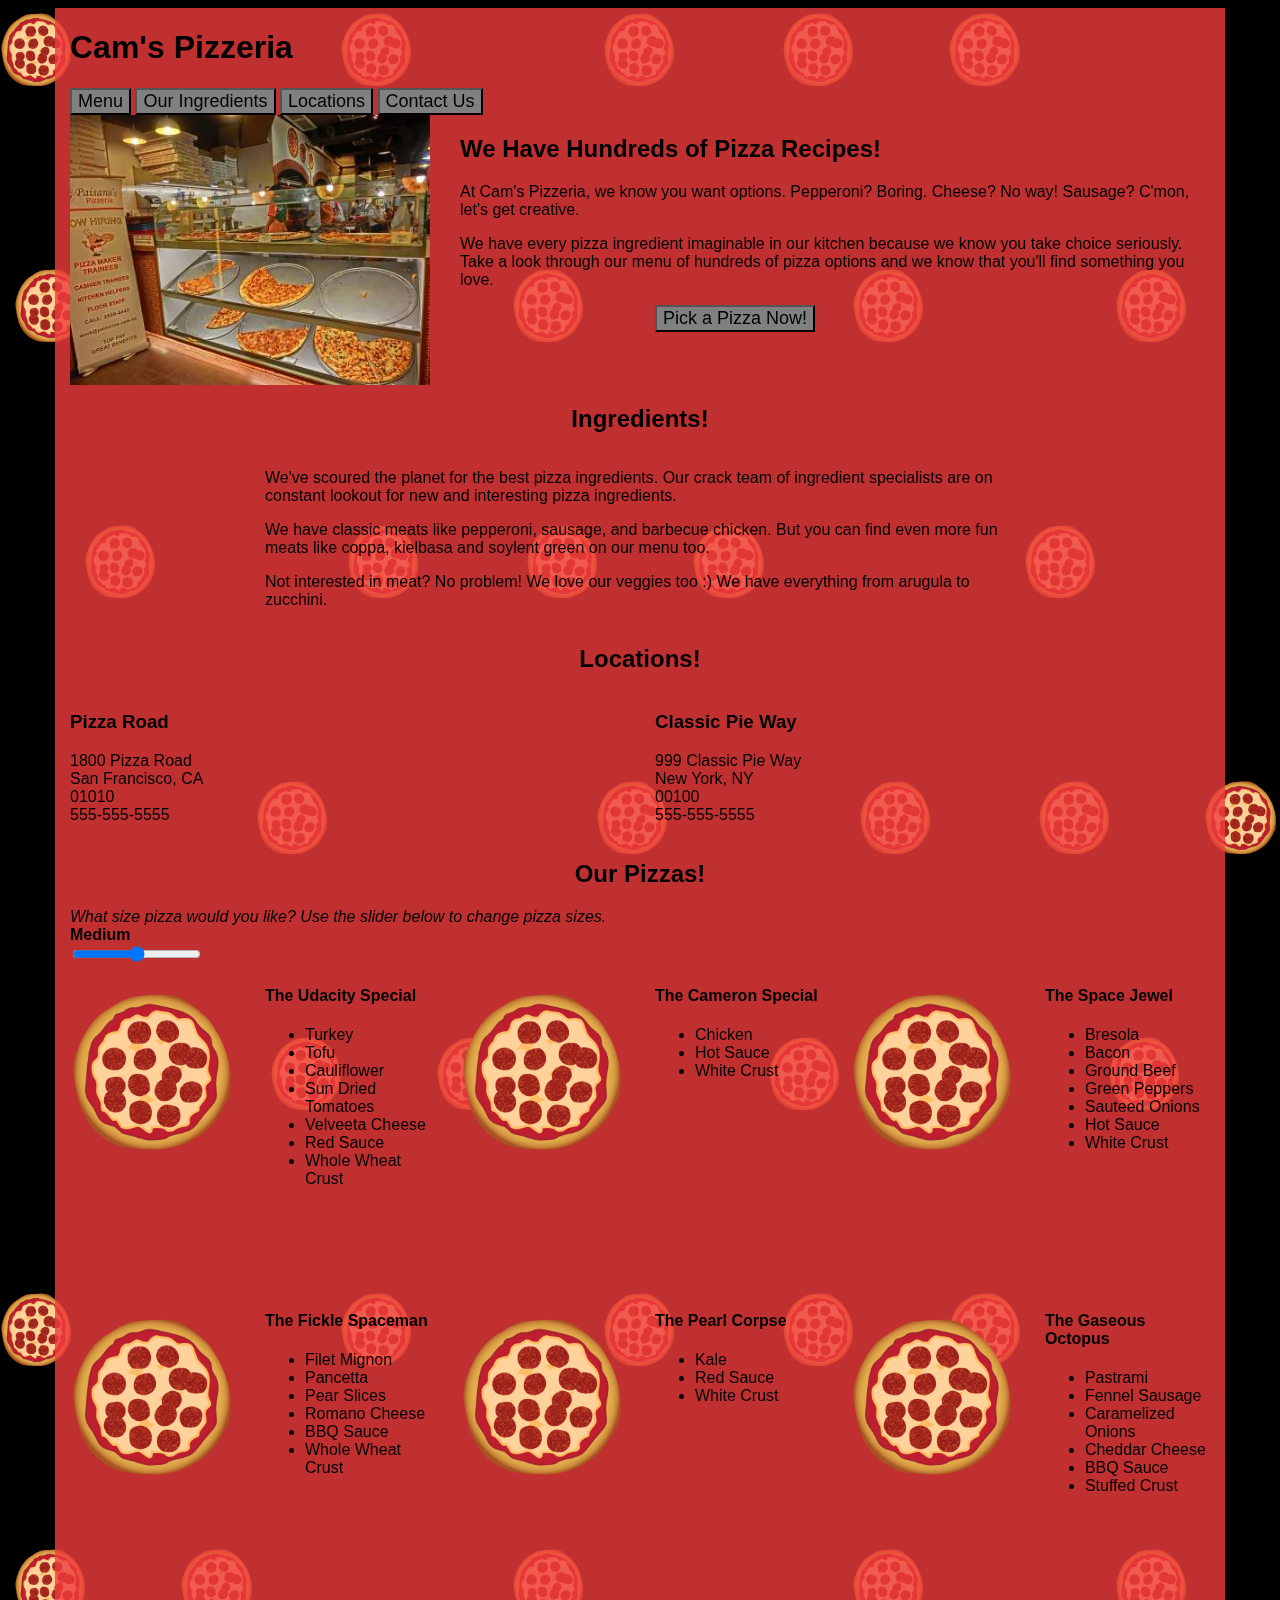
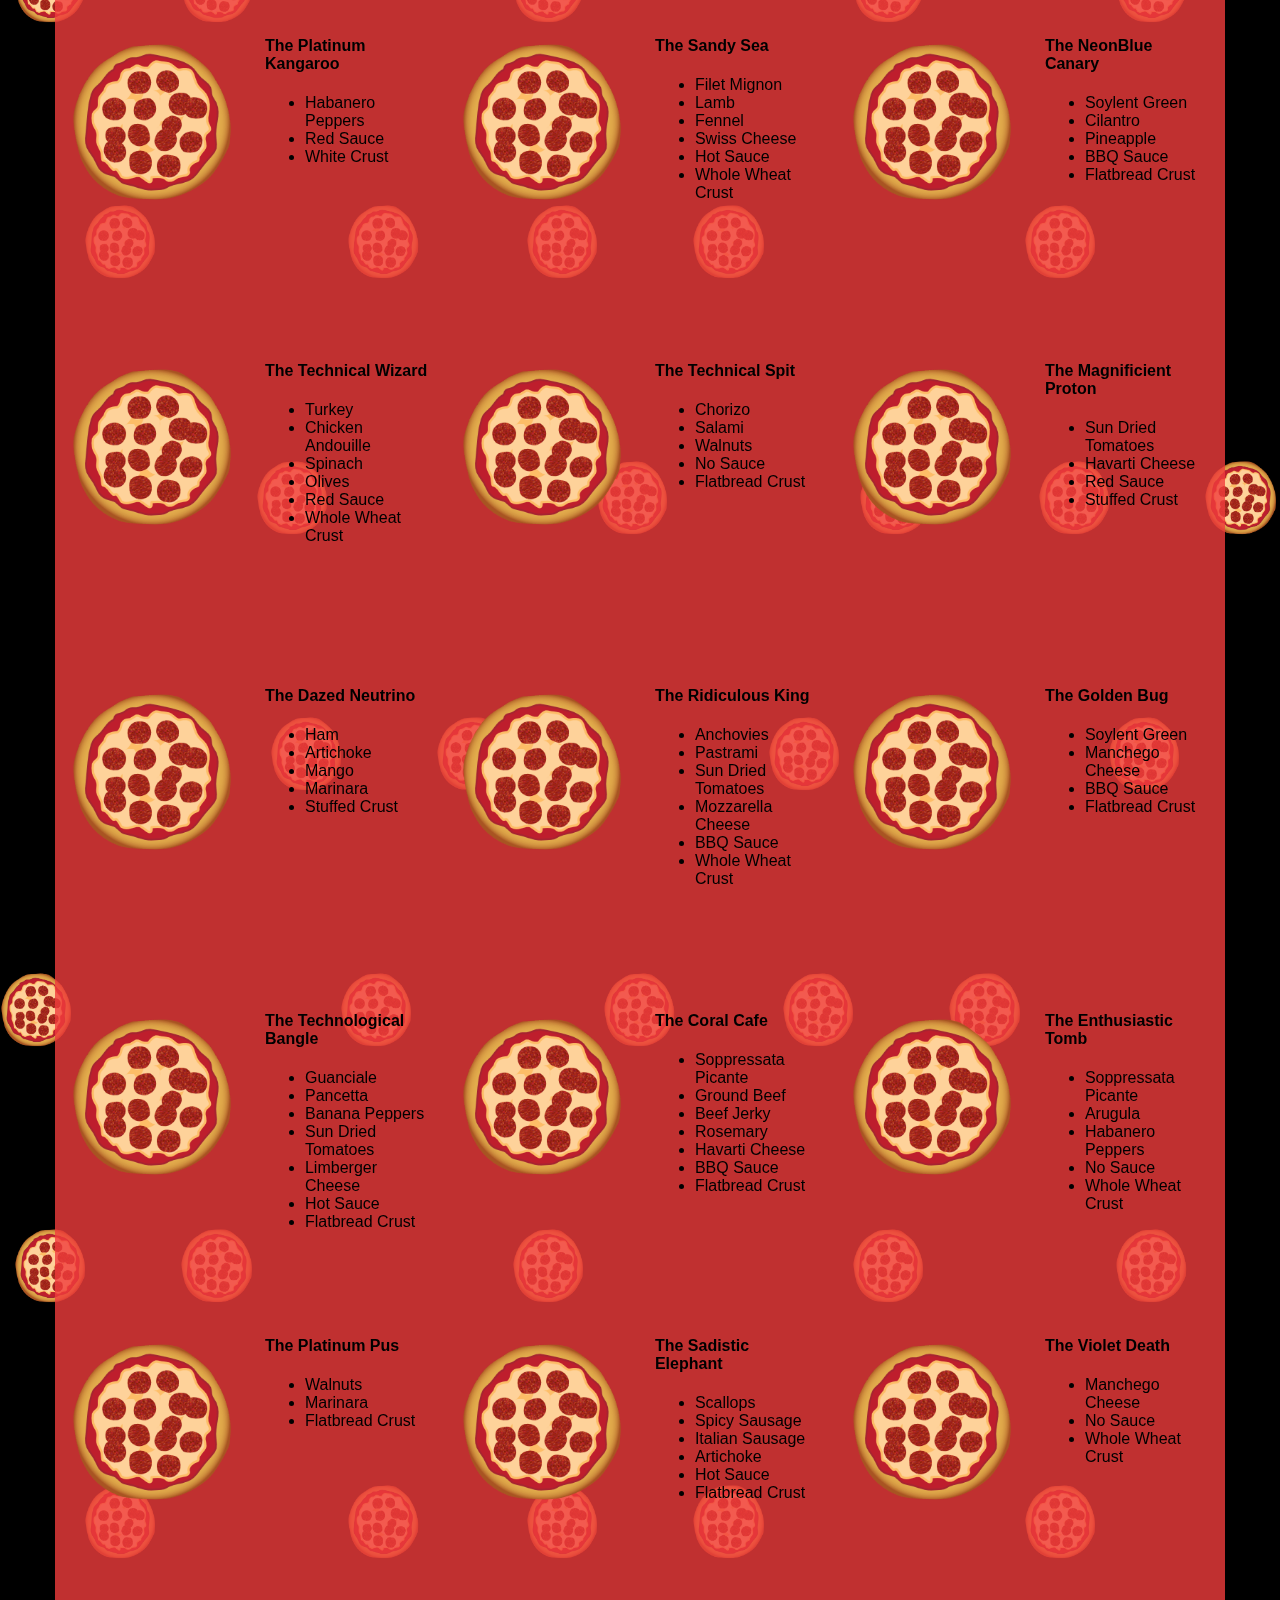
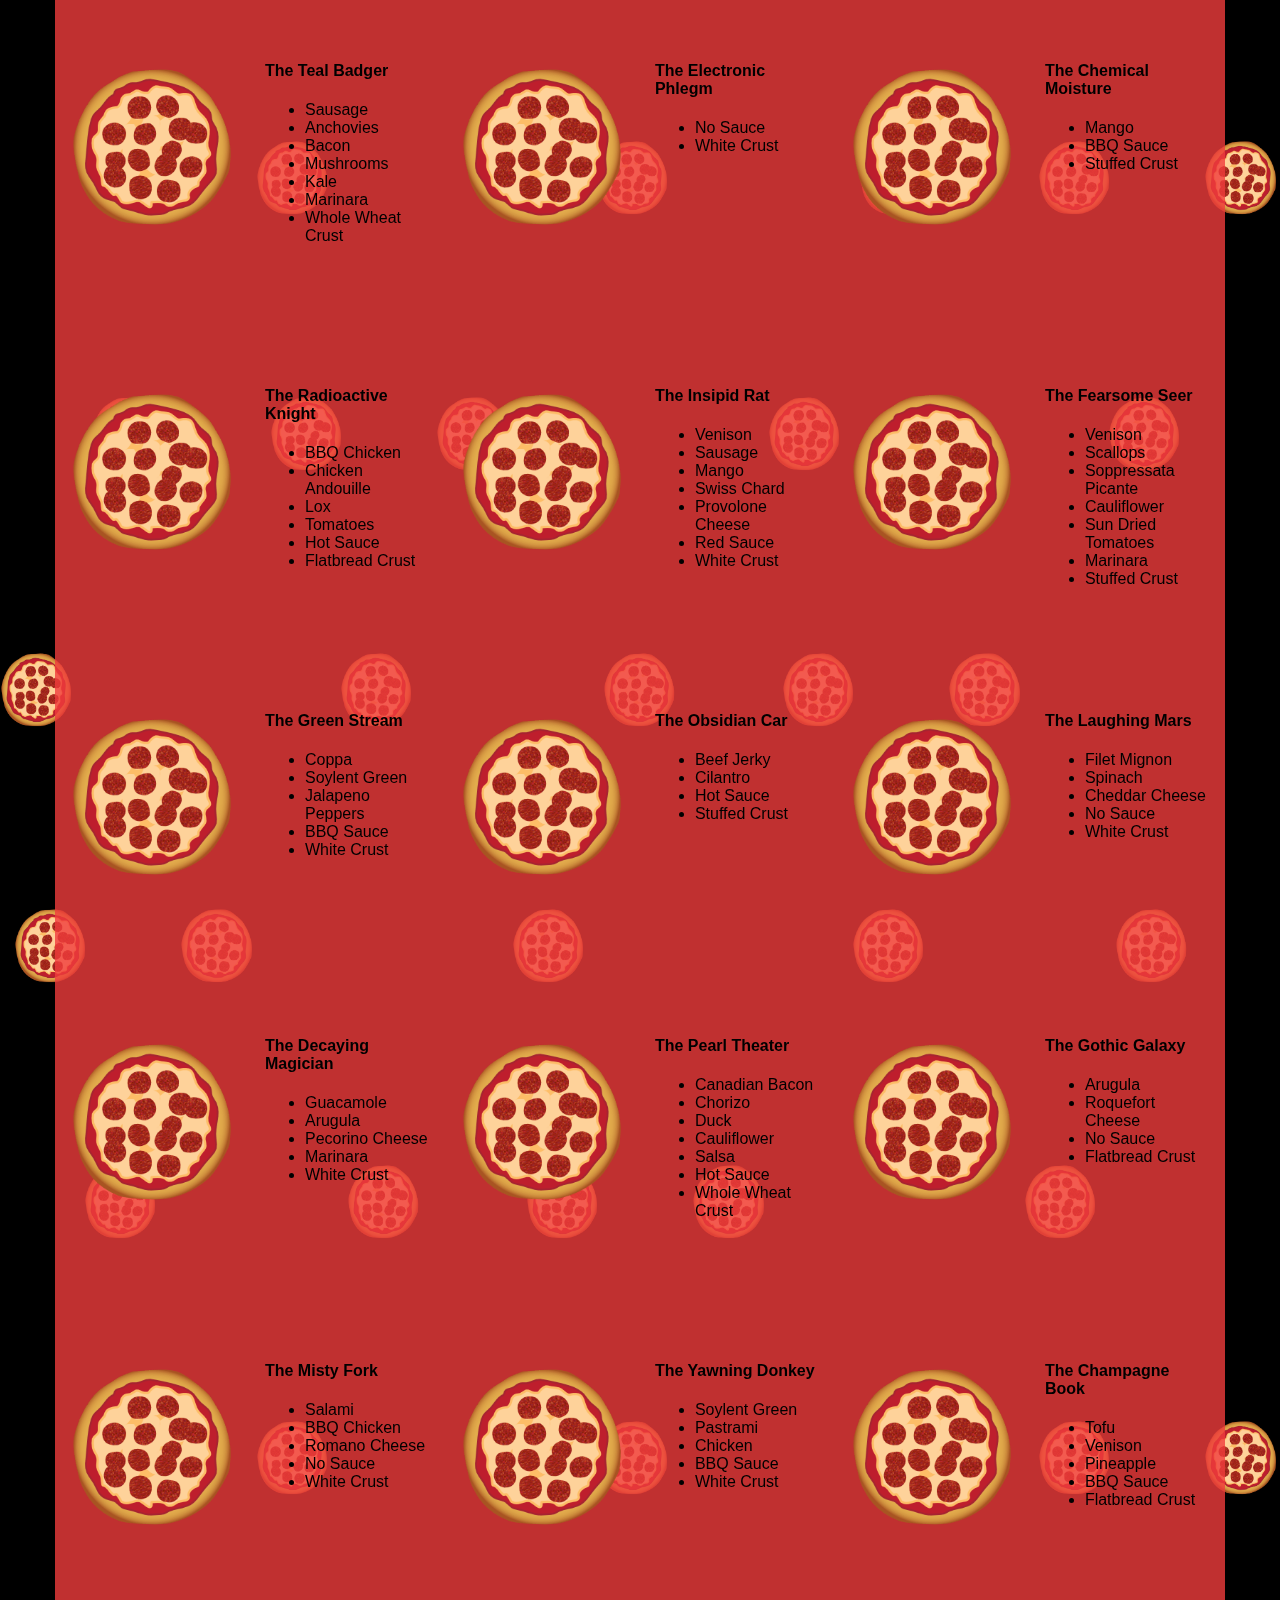
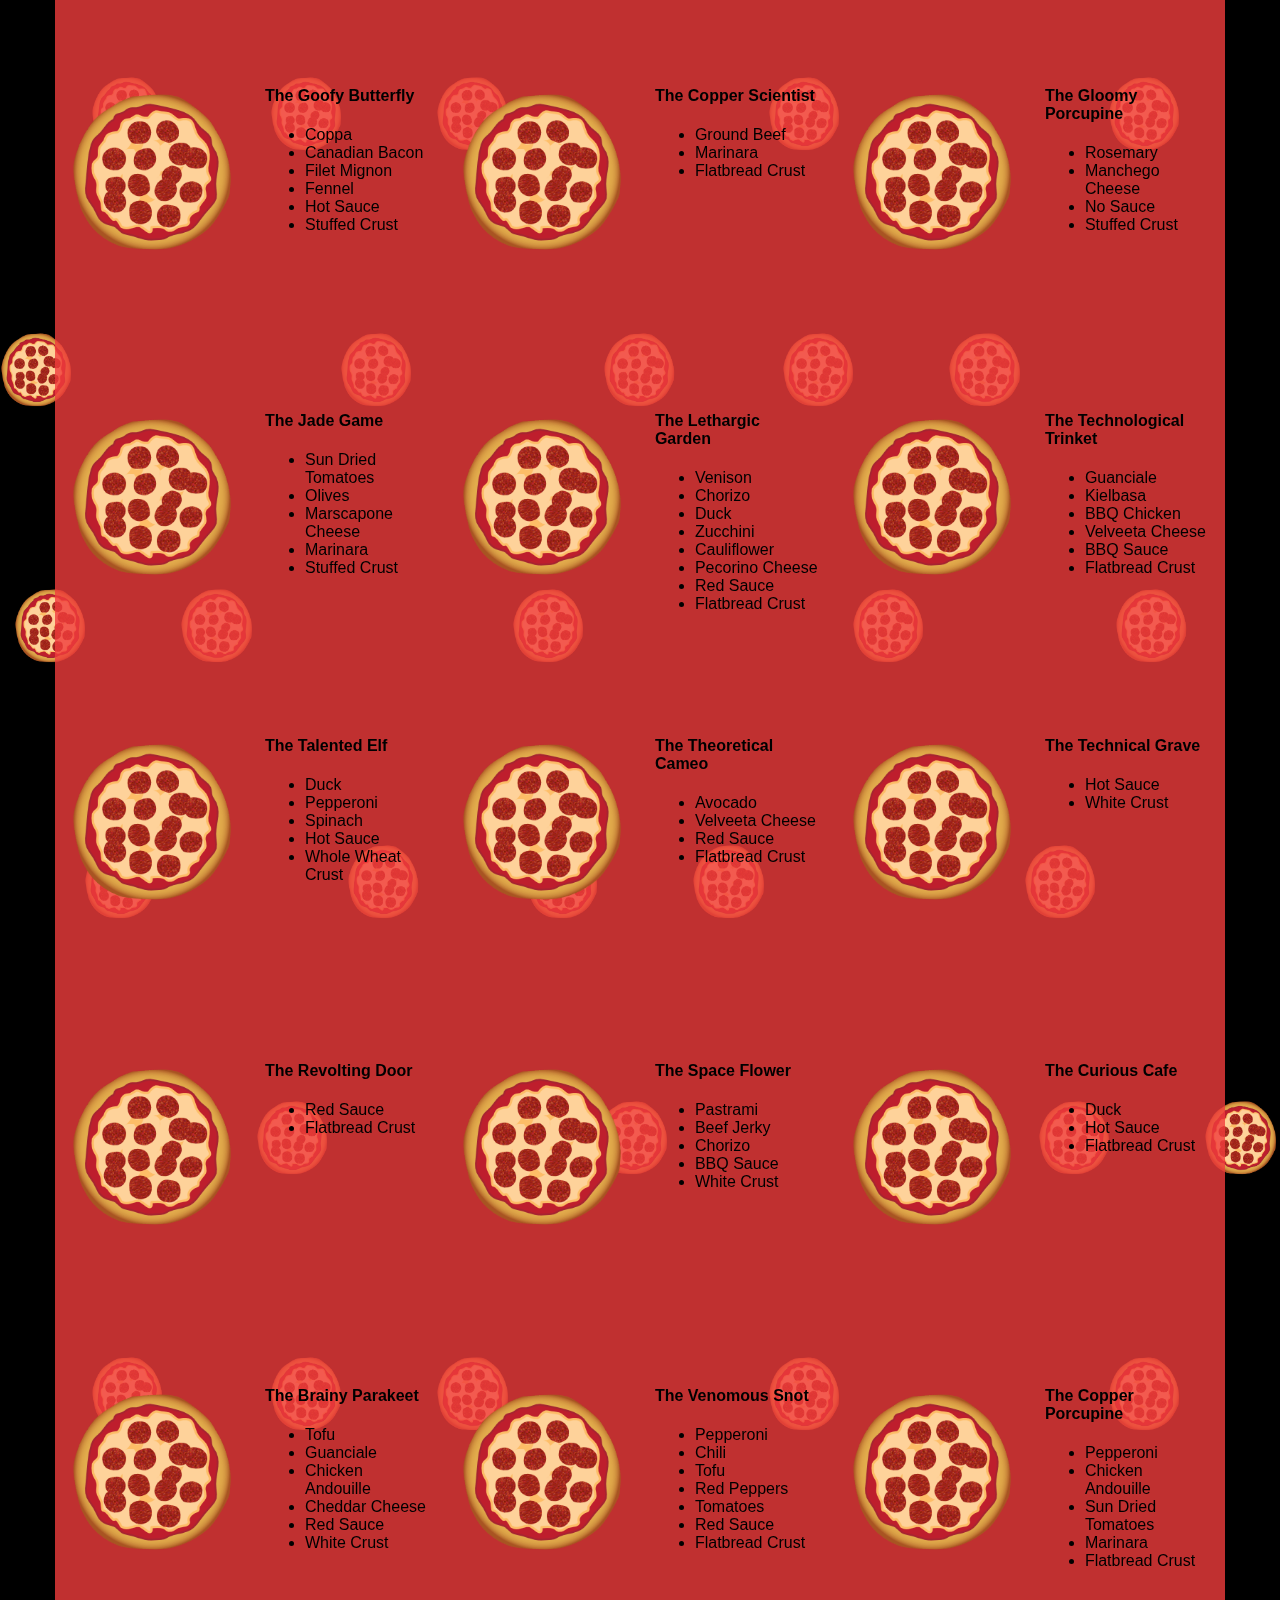
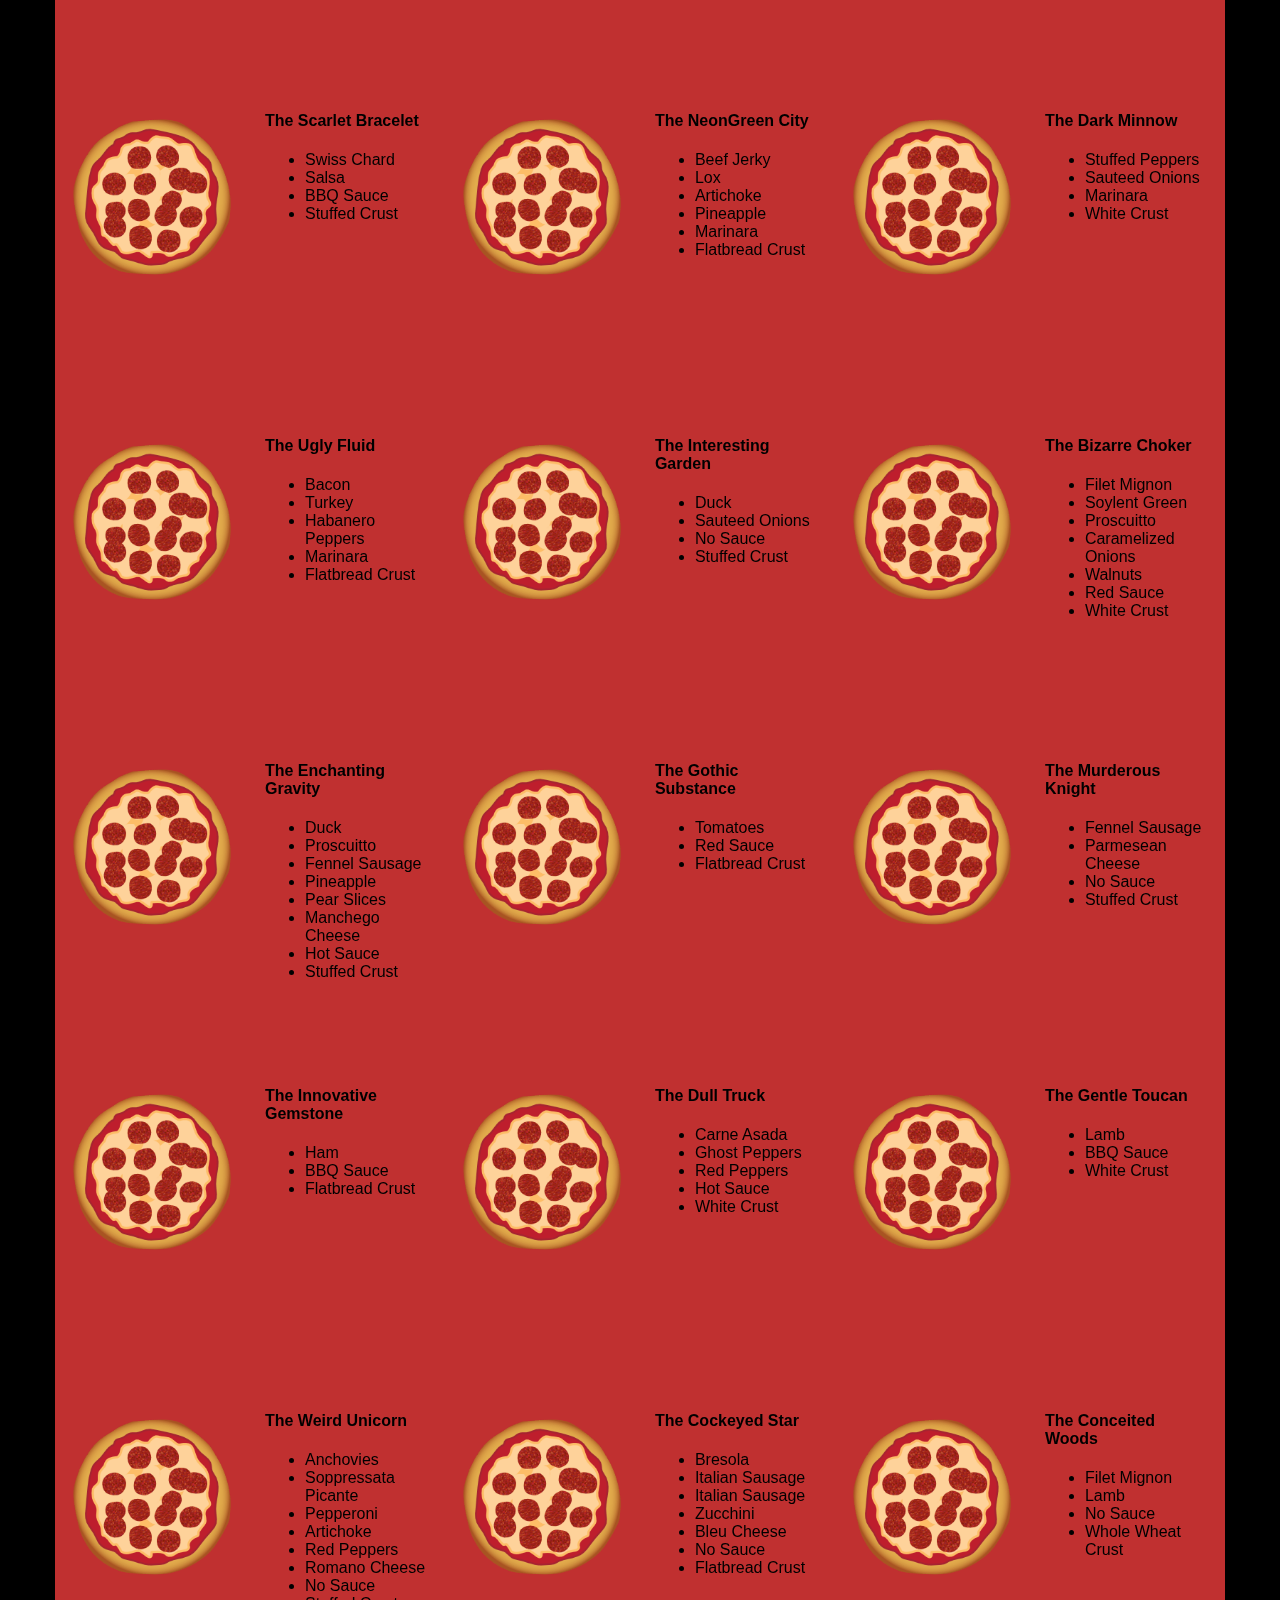
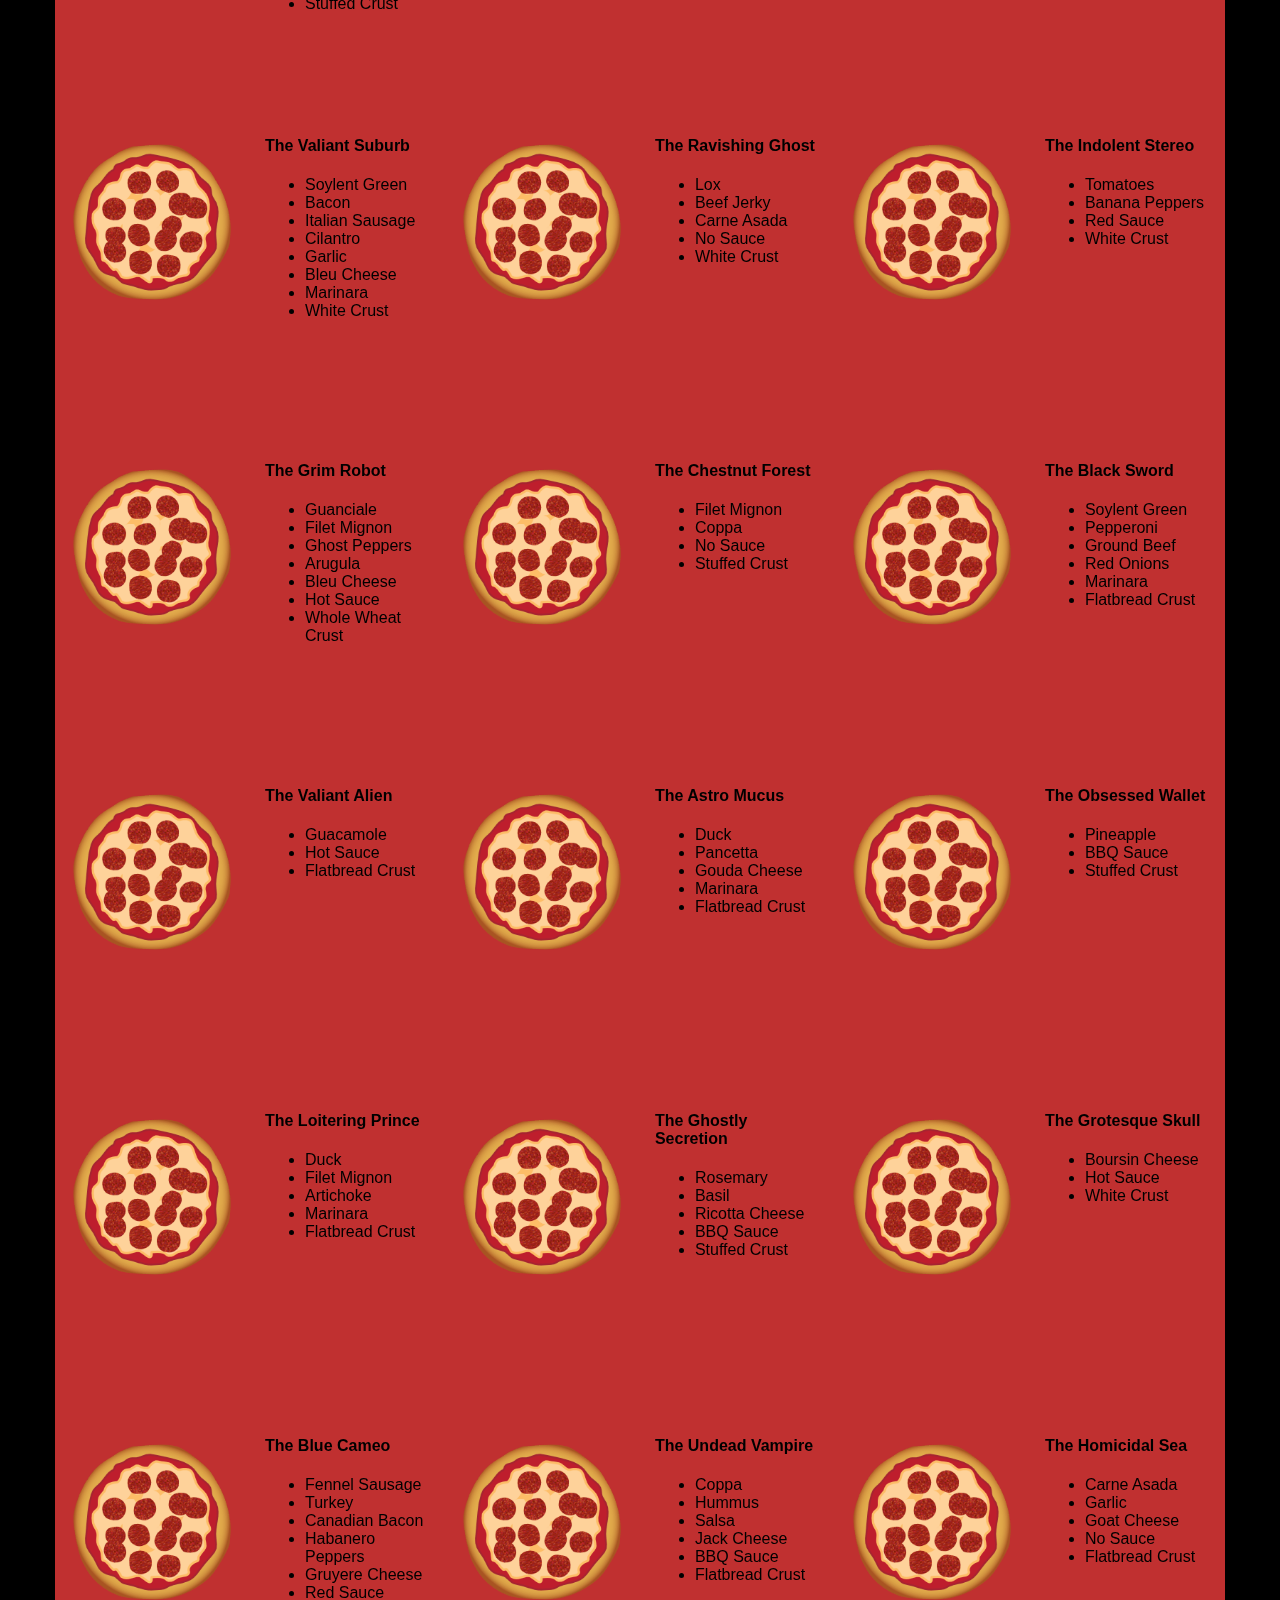
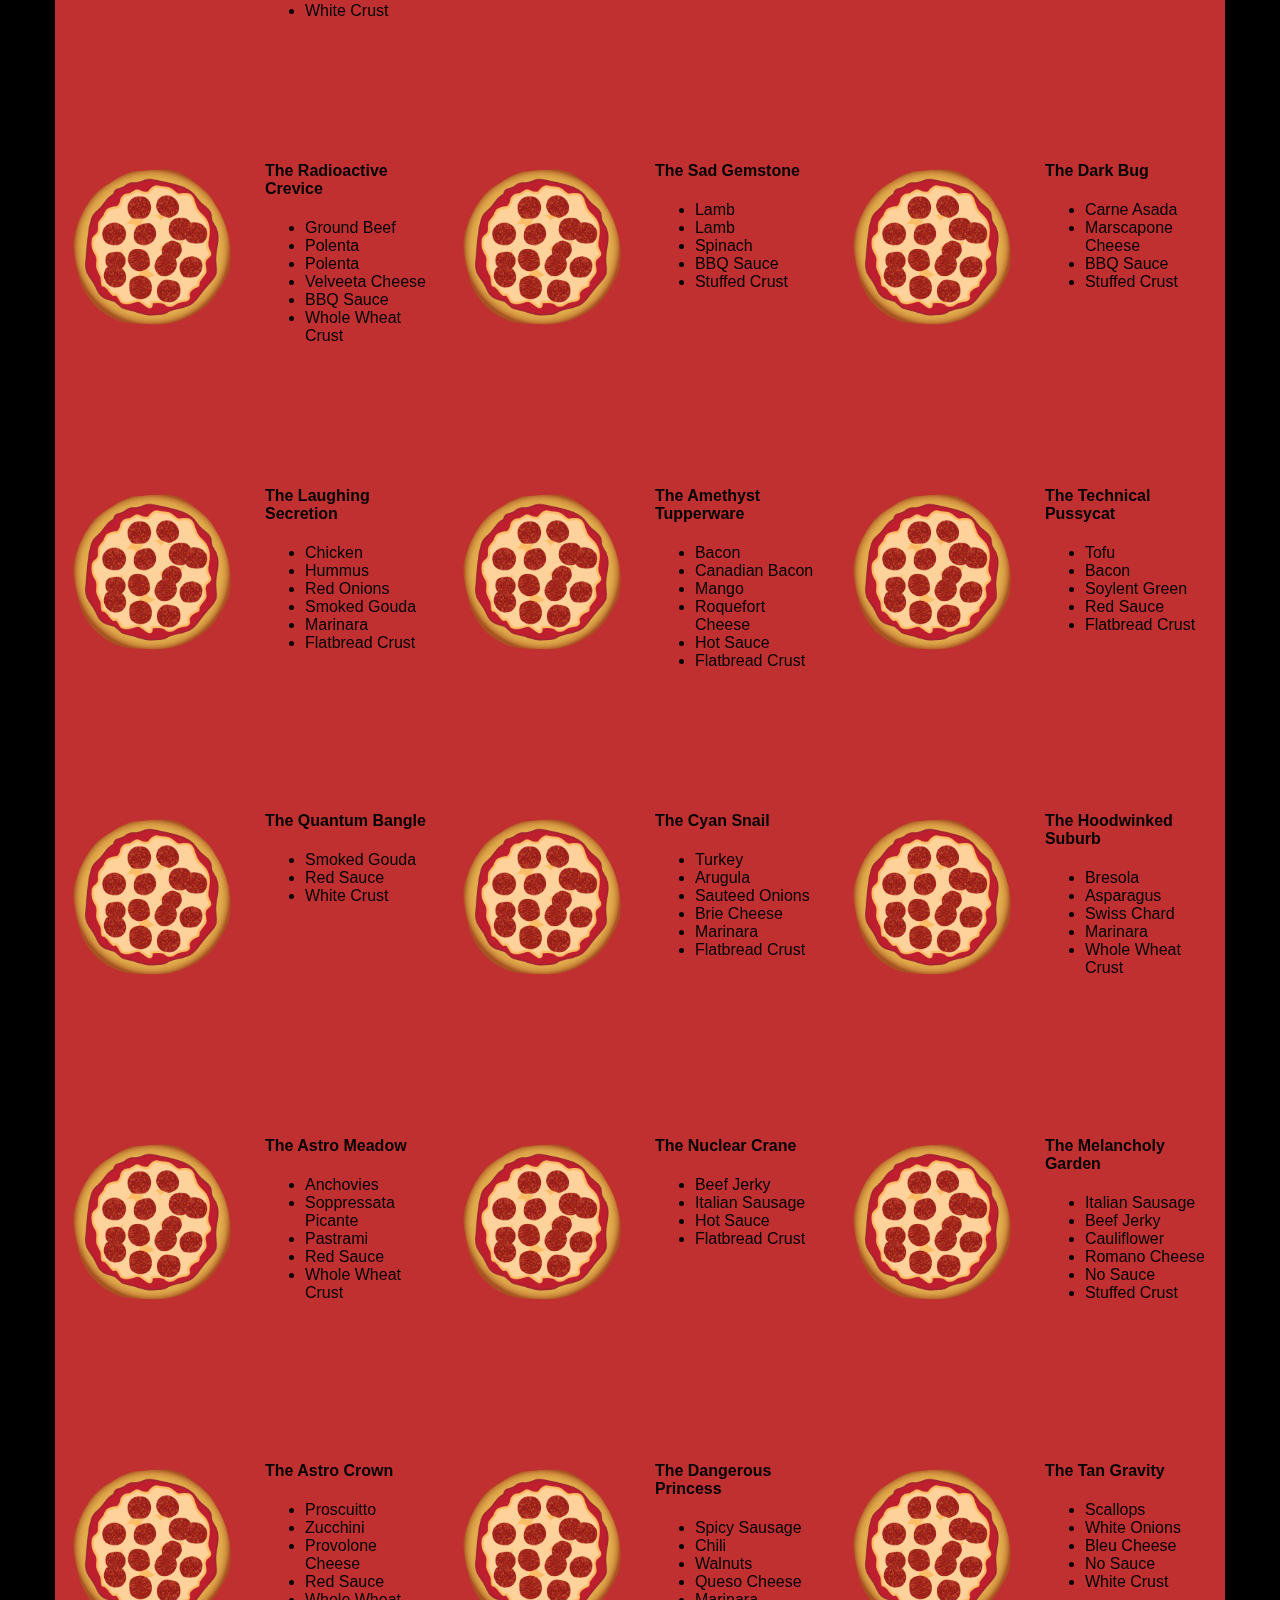
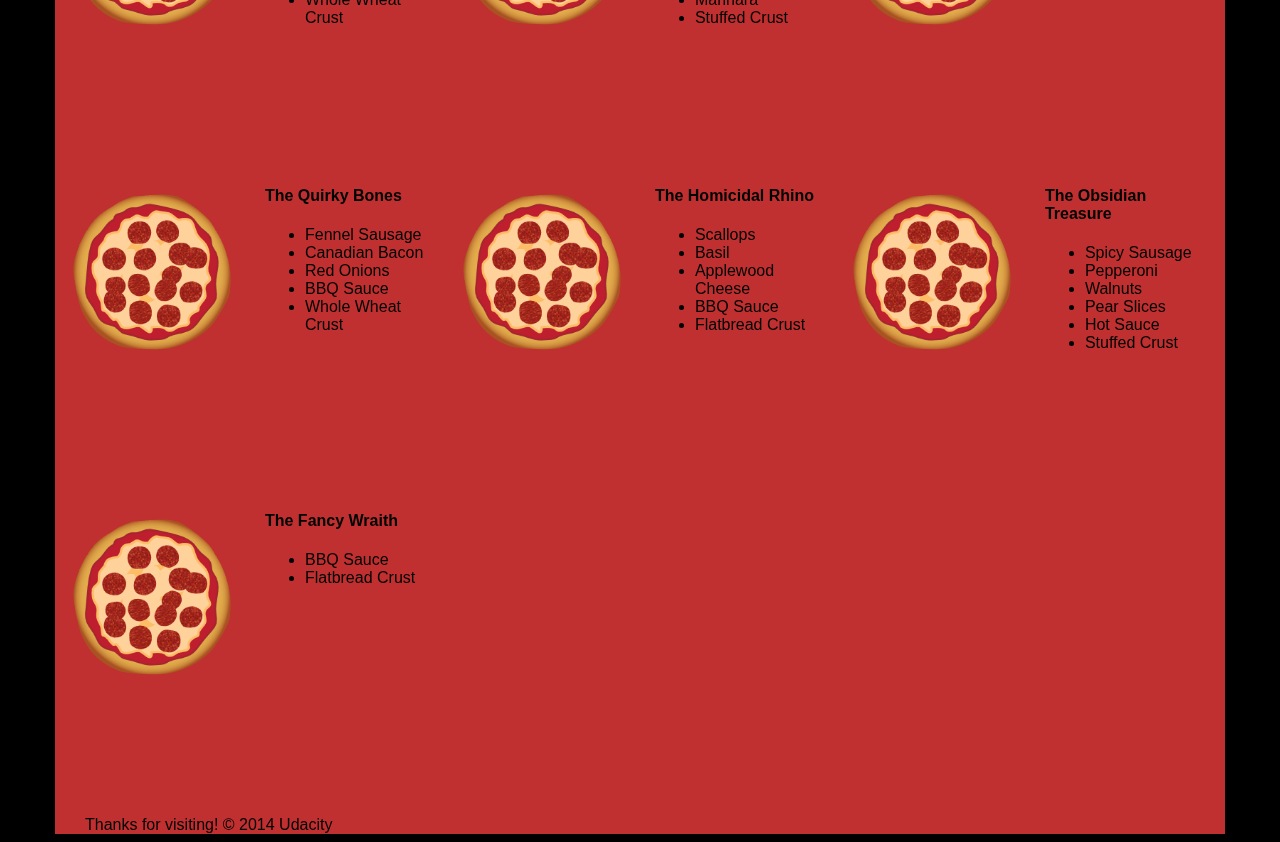
<file: views/pizza.html>
<!DOCTYPE HTML>
<html>
<head>
  <meta charset="utf-8">
  <meta name="viewport" content="width=device-width, initial-scale=1">
  <style>
    *{-webkit-box-sizing:border-box;-moz-box-sizing:border-box;-box-sizing:border-box}body{font-family:"Trebuchet MS",Helvetica,sans-serif;background:#000}input{background:grey;font-size:18px}form{display:inline-block}.centered{text-align:center}#pizzaSize{font-weight:800}.mover{position:fixed;width:256px;z-index:-1}.randomPizzaContainer{float:left;display:flex}.randomPizzaContainer:after{content:"";display:table;clear:both}.container{background-color:rgba(240,60,60,.8)}
    img{vertical-align:middle}.img-responsive{display:block;width:100% \9;max-width:100%;height:auto}.img-rounded{border-radius:6px}.img-thumbnail{padding:4px;line-height:1.42857143;background-color:#fff;border:1px solid #ddd;border-radius:4px;-webkit-transition:all .2s ease-in-out;-o-transition:all .2s ease-in-out;transition:all .2s ease-in-out;display:inline-block;width:100% \9;max-width:100%;height:auto}.img-circle{border-radius:50%}hr{margin-top:20px;margin-bottom:20px;border:0;border-top:1px solid #eee}.sr-only{position:absolute;width:1px;height:1px;margin:-1px;padding:0;overflow:hidden;clip:rect(0,0,0,0);border:0}.sr-only-focusable:active,.sr-only-focusable:focus{position:static;width:auto;height:auto;margin:0;overflow:visible;clip:auto}.container{margin-right:auto;margin-left:auto;padding-left:15px;padding-right:15px}@media(min-width:768px){.container{width:750px}}@media(min-width:992px){.container{width:970px}}@media(min-width:1200px){.container{width:1170px}}.container-fluid{margin-right:auto;margin-left:auto;padding-left:15px;padding-right:15px}.row{margin-left:-15px;margin-right:-15px}.col-xs-1,.col-sm-1,.col-md-1,.col-lg-1,.col-xs-2,.col-sm-2,.col-md-2,.col-lg-2,.col-xs-3,.col-sm-3,.col-md-3,.col-lg-3,.col-xs-4,.col-sm-4,.col-md-4,.col-lg-4,.col-xs-5,.col-sm-5,.col-md-5,.col-lg-5,.col-xs-6,.col-sm-6,.col-md-6,.col-lg-6,.col-xs-7,.col-sm-7,.col-md-7,.col-lg-7,.col-xs-8,.col-sm-8,.col-md-8,.col-lg-8,.col-xs-9,.col-sm-9,.col-md-9,.col-lg-9,.col-xs-10,.col-sm-10,.col-md-10,.col-lg-10,.col-xs-11,.col-sm-11,.col-md-11,.col-lg-11,.col-xs-12,.col-sm-12,.col-md-12,.col-lg-12{position:relative;min-height:1px;padding-left:15px;padding-right:15px}.col-xs-1,.col-xs-2,.col-xs-3,.col-xs-4,.col-xs-5,.col-xs-6,.col-xs-7,.col-xs-8,.col-xs-9,.col-xs-10,.col-xs-11,.col-xs-12{float:left}.col-xs-12{width:100%}.col-xs-11{width:91.66666667%}.col-xs-10{width:83.33333333%}.col-xs-9{width:75%}.col-xs-8{width:66.66666667%}.col-xs-7{width:58.33333333%}.col-xs-6{width:50%}.col-xs-5{width:41.66666667%}.col-xs-4{width:33.33333333%}.col-xs-3{width:25%}.col-xs-2{width:16.66666667%}.col-xs-1{width:8.33333333%}.col-xs-pull-12{right:100%}.col-xs-pull-11{right:91.66666667%}.col-xs-pull-10{right:83.33333333%}.col-xs-pull-9{right:75%}.col-xs-pull-8{right:66.66666667%}.col-xs-pull-7{right:58.33333333%}.col-xs-pull-6{right:50%}.col-xs-pull-5{right:41.66666667%}.col-xs-pull-4{right:33.33333333%}.col-xs-pull-3{right:25%}.col-xs-pull-2{right:16.66666667%}.col-xs-pull-1{right:8.33333333%}.col-xs-pull-0{right:auto}.col-xs-push-12{left:100%}.col-xs-push-11{left:91.66666667%}.col-xs-push-10{left:83.33333333%}.col-xs-push-9{left:75%}.col-xs-push-8{left:66.66666667%}.col-xs-push-7{left:58.33333333%}.col-xs-push-6{left:50%}.col-xs-push-5{left:41.66666667%}.col-xs-push-4{left:33.33333333%}.col-xs-push-3{left:25%}.col-xs-push-2{left:16.66666667%}.col-xs-push-1{left:8.33333333%}.col-xs-push-0{left:auto}.col-xs-offset-12{margin-left:100%}.col-xs-offset-11{margin-left:91.66666667%}.col-xs-offset-10{margin-left:83.33333333%}.col-xs-offset-9{margin-left:75%}.col-xs-offset-8{margin-left:66.66666667%}.col-xs-offset-7{margin-left:58.33333333%}.col-xs-offset-6{margin-left:50%}.col-xs-offset-5{margin-left:41.66666667%}.col-xs-offset-4{margin-left:33.33333333%}.col-xs-offset-3{margin-left:25%}.col-xs-offset-2{margin-left:16.66666667%}.col-xs-offset-1{margin-left:8.33333333%}.col-xs-offset-0{margin-left:0}@media(min-width:768px){.col-sm-1,.col-sm-2,.col-sm-3,.col-sm-4,.col-sm-5,.col-sm-6,.col-sm-7,.col-sm-8,.col-sm-9,.col-sm-10,.col-sm-11,.col-sm-12{float:left}.col-sm-12{width:100%}.col-sm-11{width:91.66666667%}.col-sm-10{width:83.33333333%}.col-sm-9{width:75%}.col-sm-8{width:66.66666667%}.col-sm-7{width:58.33333333%}.col-sm-6{width:50%}.col-sm-5{width:41.66666667%}.col-sm-4{width:33.33333333%}.col-sm-3{width:25%}.col-sm-2{width:16.66666667%}.col-sm-1{width:8.33333333%}.col-sm-pull-12{right:100%}.col-sm-pull-11{right:91.66666667%}.col-sm-pull-10{right:83.33333333%}.col-sm-pull-9{right:75%}.col-sm-pull-8{right:66.66666667%}.col-sm-pull-7{right:58.33333333%}.col-sm-pull-6{right:50%}.col-sm-pull-5{right:41.66666667%}.col-sm-pull-4{right:33.33333333%}.col-sm-pull-3{right:25%}.col-sm-pull-2{right:16.66666667%}.col-sm-pull-1{right:8.33333333%}.col-sm-pull-0{right:auto}.col-sm-push-12{left:100%}.col-sm-push-11{left:91.66666667%}.col-sm-push-10{left:83.33333333%}.col-sm-push-9{left:75%}.col-sm-push-8{left:66.66666667%}.col-sm-push-7{left:58.33333333%}.col-sm-push-6{left:50%}.col-sm-push-5{left:41.66666667%}.col-sm-push-4{left:33.33333333%}.col-sm-push-3{left:25%}.col-sm-push-2{left:16.66666667%}.col-sm-push-1{left:8.33333333%}.col-sm-push-0{left:auto}.col-sm-offset-12{margin-left:100%}.col-sm-offset-11{margin-left:91.66666667%}.col-sm-offset-10{margin-left:83.33333333%}.col-sm-offset-9{margin-left:75%}.col-sm-offset-8{margin-left:66.66666667%}.col-sm-offset-7{margin-left:58.33333333%}.col-sm-offset-6{margin-left:50%}.col-sm-offset-5{margin-left:41.66666667%}.col-sm-offset-4{margin-left:33.33333333%}.col-sm-offset-3{margin-left:25%}.col-sm-offset-2{margin-left:16.66666667%}.col-sm-offset-1{margin-left:8.33333333%}.col-sm-offset-0{margin-left:0}}@media(min-width:992px){.col-md-1,.col-md-2,.col-md-3,.col-md-4,.col-md-5,.col-md-6,.col-md-7,.col-md-8,.col-md-9,.col-md-10,.col-md-11,.col-md-12{float:left}.col-md-12{width:100%}.col-md-11{width:91.66666667%}.col-md-10{width:83.33333333%}.col-md-9{width:75%}.col-md-8{width:66.66666667%}.col-md-7{width:58.33333333%}.col-md-6{width:50%}.col-md-5{width:41.66666667%}.col-md-4{width:33.33333333%}.col-md-3{width:25%}.col-md-2{width:16.66666667%}.col-md-1{width:8.33333333%}.col-md-pull-12{right:100%}.col-md-pull-11{right:91.66666667%}.col-md-pull-10{right:83.33333333%}.col-md-pull-9{right:75%}.col-md-pull-8{right:66.66666667%}.col-md-pull-7{right:58.33333333%}.col-md-pull-6{right:50%}.col-md-pull-5{right:41.66666667%}.col-md-pull-4{right:33.33333333%}.col-md-pull-3{right:25%}.col-md-pull-2{right:16.66666667%}.col-md-pull-1{right:8.33333333%}.col-md-pull-0{right:auto}.col-md-push-12{left:100%}.col-md-push-11{left:91.66666667%}.col-md-push-10{left:83.33333333%}.col-md-push-9{left:75%}.col-md-push-8{left:66.66666667%}.col-md-push-7{left:58.33333333%}.col-md-push-6{left:50%}.col-md-push-5{left:41.66666667%}.col-md-push-4{left:33.33333333%}.col-md-push-3{left:25%}.col-md-push-2{left:16.66666667%}.col-md-push-1{left:8.33333333%}.col-md-push-0{left:auto}.col-md-offset-12{margin-left:100%}.col-md-offset-11{margin-left:91.66666667%}.col-md-offset-10{margin-left:83.33333333%}.col-md-offset-9{margin-left:75%}.col-md-offset-8{margin-left:66.66666667%}.col-md-offset-7{margin-left:58.33333333%}.col-md-offset-6{margin-left:50%}.col-md-offset-5{margin-left:41.66666667%}.col-md-offset-4{margin-left:33.33333333%}.col-md-offset-3{margin-left:25%}.col-md-offset-2{margin-left:16.66666667%}.col-md-offset-1{margin-left:8.33333333%}.col-md-offset-0{margin-left:0}}@media(min-width:1200px){.col-lg-1,.col-lg-2,.col-lg-3,.col-lg-4,.col-lg-5,.col-lg-6,.col-lg-7,.col-lg-8,.col-lg-9,.col-lg-10,.col-lg-11,.col-lg-12{float:left}.col-lg-12{width:100%}.col-lg-11{width:91.66666667%}.col-lg-10{width:83.33333333%}.col-lg-9{width:75%}.col-lg-8{width:66.66666667%}.col-lg-7{width:58.33333333%}.col-lg-6{width:50%}.col-lg-5{width:41.66666667%}.col-lg-4{width:33.33333333%}.col-lg-3{width:25%}.col-lg-2{width:16.66666667%}.col-lg-1{width:8.33333333%}.col-lg-pull-12{right:100%}.col-lg-pull-11{right:91.66666667%}.col-lg-pull-10{right:83.33333333%}.col-lg-pull-9{right:75%}.col-lg-pull-8{right:66.66666667%}.col-lg-pull-7{right:58.33333333%}.col-lg-pull-6{right:50%}.col-lg-pull-5{right:41.66666667%}.col-lg-pull-4{right:33.33333333%}.col-lg-pull-3{right:25%}.col-lg-pull-2{right:16.66666667%}.col-lg-pull-1{right:8.33333333%}.col-lg-pull-0{right:auto}.col-lg-push-12{left:100%}.col-lg-push-11{left:91.66666667%}.col-lg-push-10{left:83.33333333%}.col-lg-push-9{left:75%}.col-lg-push-8{left:66.66666667%}.col-lg-push-7{left:58.33333333%}.col-lg-push-6{left:50%}.col-lg-push-5{left:41.66666667%}.col-lg-push-4{left:33.33333333%}.col-lg-push-3{left:25%}.col-lg-push-2{left:16.66666667%}.col-lg-push-1{left:8.33333333%}.col-lg-push-0{left:auto}.col-lg-offset-12{margin-left:100%}.col-lg-offset-11{margin-left:91.66666667%}.col-lg-offset-10{margin-left:83.33333333%}.col-lg-offset-9{margin-left:75%}.col-lg-offset-8{margin-left:66.66666667%}.col-lg-offset-7{margin-left:58.33333333%}.col-lg-offset-6{margin-left:50%}.col-lg-offset-5{margin-left:41.66666667%}.col-lg-offset-4{margin-left:33.33333333%}.col-lg-offset-3{margin-left:25%}.col-lg-offset-2{margin-left:16.66666667%}.col-lg-offset-1{margin-left:8.33333333%}.col-lg-offset-0{margin-left:0}}.clearfix:before,.clearfix:after,.container:before,.container:after,.container-fluid:before,.container-fluid:after,.row:before,.row:after{content:" ";display:table}.clearfix:after,.container:after,.container-fluid:after,.row:after{clear:both}.center-block{display:block;margin-left:auto;margin-right:auto}.pull-right{float:right !important}.pull-left{float:left !important}.hide{display:none !important}.show{display:block !important}.invisible{visibility:hidden}.text-hide{font:0/0 a;color:transparent;text-shadow:none;background-color:transparent;border:0}.hidden{display:none !important;visibility:hidden !important}.affix{position:fixed;-webkit-transform:translate3d(0,0,0);transform:translate3d(0,0,0)}
  </style>
</head>

<body>
  <div class="container">
    <div id="header" class="row">
      <div class="col-md-6">
        <div class="row">
          <div class="col-md-12">
            <h1>Cam's Pizzeria</h1>
            <div class="row">
              <div id="menu" class="col-md-12">
                <form action="#randomPizzas">
                  <input type="submit" value="Menu">
                </form>
                <form action="#ingredients">
                  <input type="submit" value="Our Ingredients">
                </form>
                <form action="#locations">
                  <input type="submit" value="Locations">
                </form>
                <form action="#" onsubmit="alert('Thanks for clicking! This button doesn\'t do anything because this is a fake pizzeria :\)')">
                  <input type="submit" value="Contact Us">
                </form>
              </div>
            </div>
          </div>
        </div>
      </div>
      <div id="movingPizzas1" class="col-md-6">
      </div>
    </div>
    <div id="callToAction" class="row">
      <div class="col-md-4">
        <img src="images/pizzeria.jpg" class="img-responsive"> <!-- Image credit to: http://commons.wikimedia.org/wiki/File:HK_TST_night_%E5%98%89%E8%98%AD%E9%81%93_Granville_Road_restaurant_Paisano's_Pizzeria_pizza_Dec-2013.JPG -->
      </div>
      <div class="col-md-8">
        <div class="row">
          <div class="col-md-12">
            <h2>We Have Hundreds of Pizza Recipes!</h2>            
            <p>At Cam's Pizzeria, we know you want options. Pepperoni? Boring. Cheese? No way! Sausage? C'mon, let's get creative.</p>

            <p>We have every pizza ingredient imaginable in our kitchen because we know you take choice seriously. Take a look through our menu of hundreds of pizza options and we know that you'll find something you love.</p>
          </div>
        </div>
        <div class="row">
          <div class="col-md-6 col-md-push-3">
            <form action="#randomPizzas">
              <input type="submit" value="Pick a Pizza Now!">
            </form>
          </div>
        </div>
      </div>
    </div>
    <div id="ingredients" class="row">
      <div class="col-md-8 col-md-push-2">
        <div class="row">
          <div class="col-md-12 centered">
            <h2>Ingredients!</h2>
          </div>
        </div>
        <div class="row">
          <div class="col-md-12">
            <p>We've scoured the planet for the best pizza ingredients. Our crack team of ingredient specialists are on constant lookout for new and interesting pizza ingredients.</p>

            <p>We have classic meats like pepperoni, sausage, and barbecue chicken. But you can find even more fun meats like coppa, kielbasa and soylent green on our menu too.</p>

            <p>Not interested in meat? No problem! We love our veggies too :) We have everything from arugula to zucchini.</p>
          </div>
        </div>
      </div>
    </div>
    <div id="locations" class="row">
      <div class="col-md-12">
        <h2 style="text-align: center">Locations!</h2>
        <div class="row">
          <div class="col-md-6">
            <h3>Pizza Road</h3>
            <p>1800 Pizza Road<br>San Francisco, CA<br>01010<br>555-555-5555</p>
          </div>
          <div class="col-md-6">
            <h3>Classic Pie Way</h3>
            <p>999 Classic Pie Way<br>New York, NY<br>00100<br>555-555-5555</p>
          </div>
        </div>
      </div>
    </div>
    <div id="pizzaGenerator" class="row">
      <div class="col-md-12">
        <h2 style="text-align: center">Our Pizzas!</h2>
        <div class="row">
          <div class="col-md-12">
            <em>What size pizza would you like? Use the slider below to change pizza sizes.</em>
          </div>
          <div id="pizzaSize" class="col-md-6">Medium</div>
          <div class="col-md-12">
            <input id="sizeSlider" type="range" min="1" max="3" value="2" step="1" onchange="resizePizzas(this.value)"></input>
          </div>
        </div>
        <div id="randomPizzas" class="row">
          <div id="pizza0" class="randomPizzaContainer" style="width:33.33%;">
            <div class="col-md-6">
              <img src="images/pizza.png" class="img-responsive">
            </div>
            <div class="col-md-6">
              <h4>The Udacity Special</h4>
              <ul>
                <li>Turkey</li>
                <li>Tofu</li>
                <li>Cauliflower</li>
                <li>Sun Dried Tomatoes</li>
                <li>Velveeta Cheese</li>
                <li>Red Sauce</li>
                <li>Whole Wheat Crust</li>
              </ul>
            </div>
          </div>
          <div id="pizza1" class="randomPizzaContainer" style="width:33.33%;">
            <div class="col-md-6">
              <img src="images/pizza.png" class="img-responsive">
            </div>
            <div class="col-md-6">
              <h4>The Cameron Special</h4>
              <ul>
                <li>Chicken</li>
                <li>Hot Sauce</li>
                <li>White Crust</li>
              </ul>
            </div>
          </div>
        </div>
      </div>
    </div>
    <div id="footer" class="col-md-12">Thanks for visiting! &copy; 2014 Udacity</div>
  </div>
  <script type="text/javascript" src="js/main.min.js"></script>
</body>

</html>
</file>
